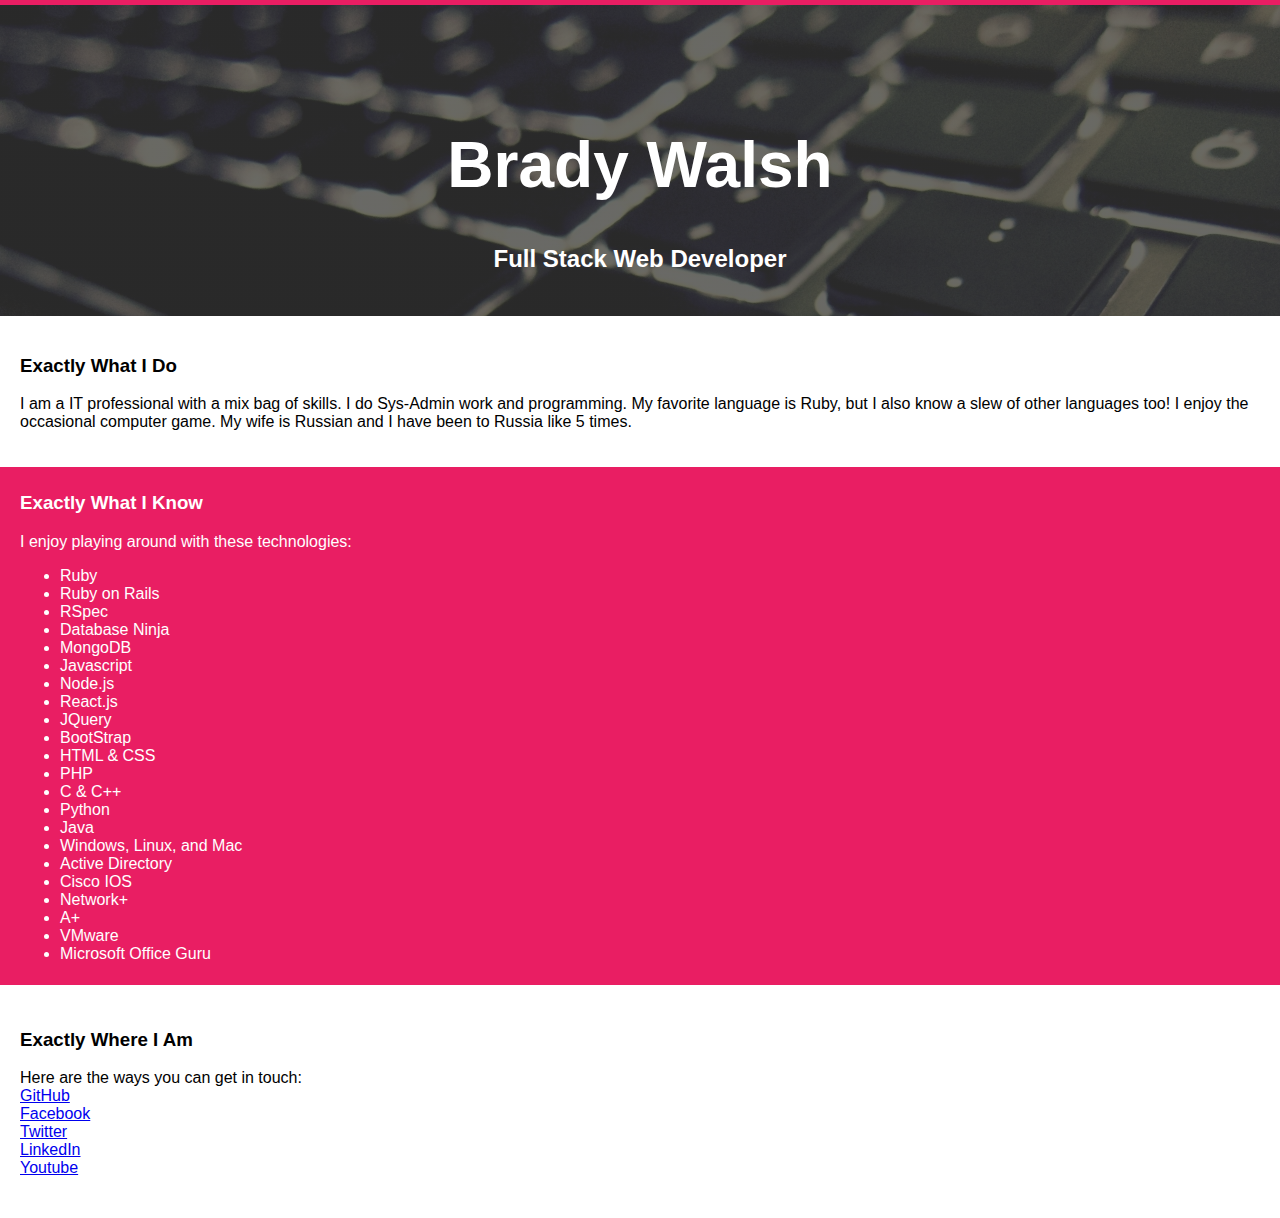
<file: index.html>
<!DOCTYPE html>
<html lang="en">
<head>
  <meta charset="UTF-8">
  <meta name="viewport" content="width=device-width; initial-scale=1.0; maximum-scale=1.0;">
  <link rel="stylesheet" href="main.css">
  <title>HTML Portfolio</title>
</head>
<body>
  <div class="header">
    <h1>Brady Walsh</h1>
    <h2>Full Stack Web Developer</h2>
  </div>

  <div class="tagline">
    <h3>Exactly What I Do</h3>
    <p>I am a IT professional with a mix bag of skills. I do Sys-Admin work
    and programming. My favorite language is Ruby, but I also know a slew of
    other languages too! I enjoy the occasional computer game. My wife is
    Russian and I have been to Russia like 5 times.</p>
  </div>

  <div class="skills">
    <h3>Exactly What I Know</h3>
    <p>I enjoy playing around with these technologies:</p>
    <ul>
      <li>Ruby</li>
      <li>Ruby on Rails</li>
      <li>RSpec</li>
      <li>Database Ninja</li>
      <li>MongoDB</li>
      <li>Javascript</li>
      <li>Node.js</li>
      <li>React.js</li>
      <li>JQuery</li>
      <li>BootStrap</li>
      <li>HTML &amp; CSS</li>
      <li>PHP</li>
      <li>C &amp; C++</li>
      <li>Python</li>
      <li>Java</li>
      <li>Windows, Linux, and Mac</li>
      <li>Active Directory</li>
      <li>Cisco IOS</li>
      <li>Network+</li>
      <li>A+</li>
      <li>VMware</li>
      <li>Microsoft Office Guru</li>
    </ul>
  </div>
  <div class="contact">
    <h3>Exactly Where I Am</h3>
    <p>Here are the ways you can get in touch:<br>
      <a href="https://github.com/knighthawkbro">GitHub</a><br>
      <a href="https://www.facebook.com/knighthawkbro">Facebook</a><br>
      <a href="https://twitter.com/knighthawkbro">Twitter</a><br>
      <a href="https://www.linkedin.com/in/brady-walsh-3a81593b">LinkedIn</a><br>
      <a href="https://www.youtube.com/user/Knighthawkbro">Youtube</a>
    </p>
  </div>
</body>
</html>
</file>
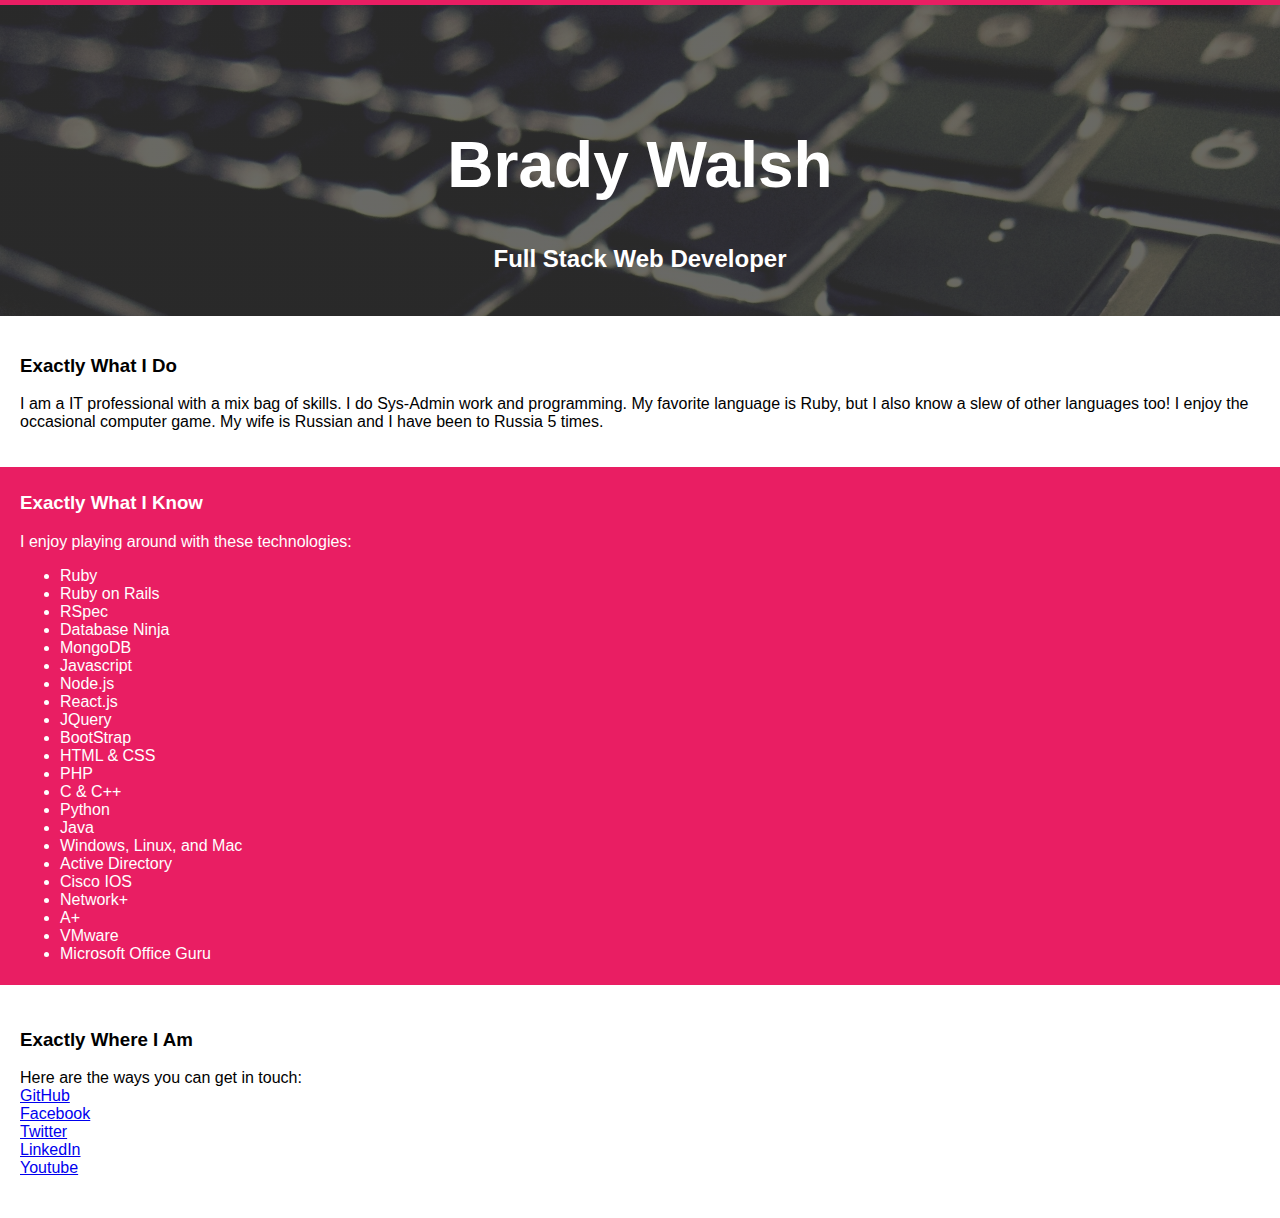
<file: src/index.html>
<!DOCTYPE html>
<html lang="en">
<head>
  <meta charset="UTF-8">
  <meta name="viewport" content="width=device-width; initial-scale=1.0; maximum-scale=1.0;">
  <link rel="stylesheet" href="main.css">
  <title>HTML Portfolio</title>
</head>
<body>
  <div class="header">
    <h1>Brady Walsh</h1>
    <h2>Full Stack Web Developer</h2>
  </div>

  <div class="tagline">
    <h3>Exactly What I Do</h3>
    <p>I am a IT professional with a mix bag of skills. I do Sys-Admin work
    and programming. My favorite language is Ruby, but I also know a slew of
    other languages too! I enjoy the occasional computer game. My wife is
    Russian and I have been to Russia 5 times.</p>
  </div>

  <div class="skills">
    <h3>Exactly What I Know</h3>
    <p>I enjoy playing around with these technologies:</p>
    <ul>
      <li>Ruby</li>
      <li>Ruby on Rails</li>
      <li>RSpec</li>
      <li>Database Ninja</li>
      <li>MongoDB</li>
      <li>Javascript</li>
      <li>Node.js</li>
      <li>React.js</li>
      <li>JQuery</li>
      <li>BootStrap</li>
      <li>HTML &amp; CSS</li>
      <li>PHP</li>
      <li>C &amp; C++</li>
      <li>Python</li>
      <li>Java</li>
      <li>Windows, Linux, and Mac</li>
      <li>Active Directory</li>
      <li>Cisco IOS</li>
      <li>Network+</li>
      <li>A+</li>
      <li>VMware</li>
      <li>Microsoft Office Guru</li>
    </ul>
  </div>
  <div class="contact">
    <h3>Exactly Where I Am</h3>
    <p>Here are the ways you can get in touch:<br>
      <a href="https://github.com/knighthawkbro">GitHub</a><br>
      <a href="https://www.facebook.com/knighthawkbro">Facebook</a><br>
      <a href="https://twitter.com/knighthawkbro">Twitter</a><br>
      <a href="https://www.linkedin.com/in/brady-walsh-3a81593b">LinkedIn</a><br>
      <a href="https://www.youtube.com/user/Knighthawkbro">Youtube</a>
    </p>
  </div>
</body>
</html>
</file>
<file: main.css>
body {
  background-color: #E91E63;
  padding: 0;
  margin: 0;
  font-weight: 200;
  font-family: "Helvetica Neue", Arial, serif;
  -webkit-font-smoothing: antialiased;
  -moz-osx-font-smoothing: grayscale;
}

.header {
  background:
    linear-gradient(
      rgba(55,55,55,0.75),
      rgba(55,55,55,0.75)
    ),
    url('images/keyboard.jpg');
  background-repeat: no-repeat;
  background-size: cover;
  margin: 5px 0 0;
  height: 250px;
  width: 100%;
  color: white;
  text-align: center;
  padding-top: 80px;
  padding: 80px 0 0;
}

.header h1 {
  font-size: 64px;
}

.tagline {
  background-color: white;
  margin: -19px 0;
  padding: 20px;
}

.skills {
  padding: 25px 20px;
  color: white;
}

.contact {
  margin: -19px 0;
  padding: 25px 20px;
  background-color: white;
}
</file>
<file: src/main.css>
body {
  background-color: #E91E63;
  padding: 0;
  margin: 0;
  font-weight: 200;
  font-family: "Helvetica Neue", Arial, serif;
  -webkit-font-smoothing: antialiased;
  -moz-osx-font-smoothing: grayscale;
}

.header {
  background:
    linear-gradient(
      rgba(55,55,55,0.75),
      rgba(55,55,55,0.75)
    ),
    url('images/keyboard.jpg');
  background-repeat: no-repeat;
  background-size: cover;
  margin: 5px 0 0;
  height: 250px;
  width: 100%;
  color: white;
  text-align: center;
  padding-top: 80px;
  padding: 80px 0 0;
}

.header h1 {
  font-size: 64px;
}

.tagline {
  background-color: white;
  margin: -19px 0;
  padding: 20px;
}

.skills {
  padding: 25px 20px;
  color: white;
}

.contact {
  margin: -19px 0;
  padding: 25px 20px;
  background-color: white;
}
</file>
